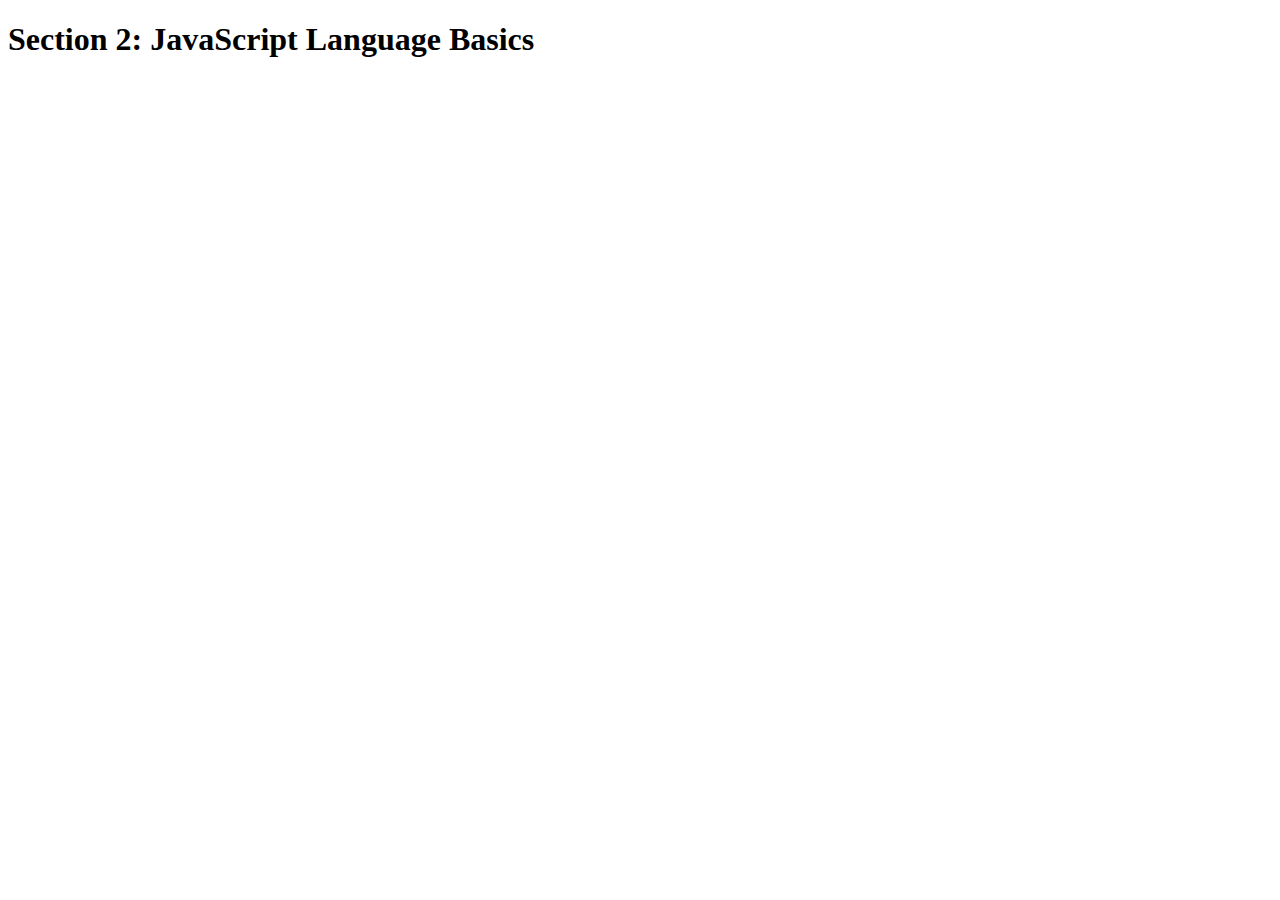
<file: 2-JS-basics/starter/index.html>
<!DOCTYPE html>
<html lang="en">
    <head>
        <meta charset="UTF-8">
        <script src='script.js'></script>
        <title>Section 2: JavaScript Language Basics</title>
    </head>

    <body>
        <h1>Section 2: JavaScript Language Basics</h1>
    </body>
</html>
</file>
